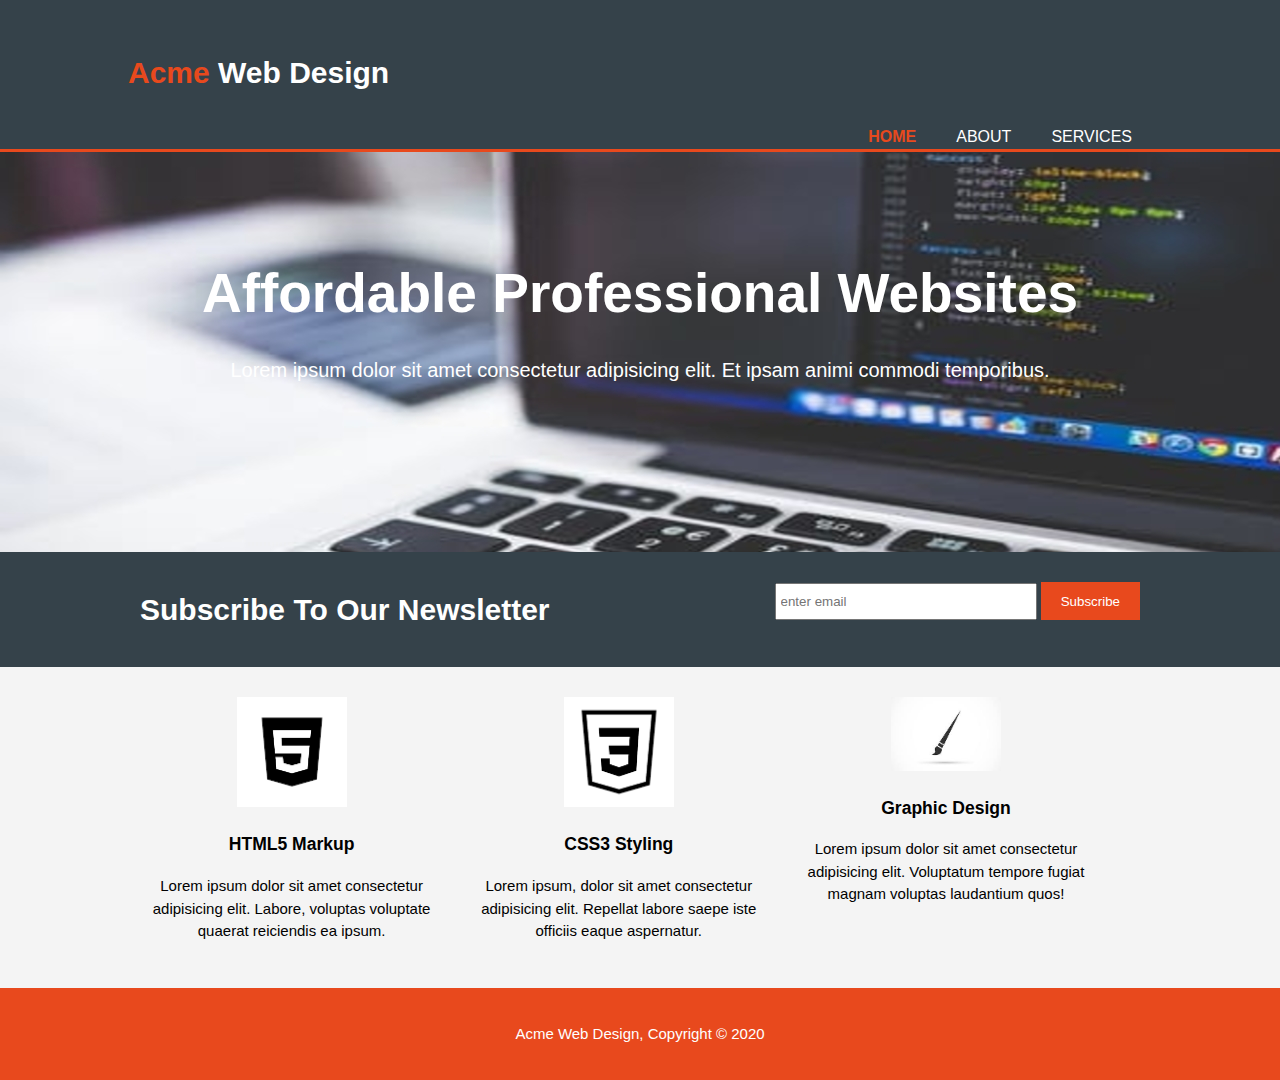
<file: index.html>
<!DOCTYPE html>
<html lang="en">
<head>
    <meta charset="UTF-8">
    <meta name="viewport" content="width=device-width, initial-scale=1.0">
    <meta name="description" content="Affordable and professional web design">
    <meta name="author" content="VBTHEBEARDEDONE">
    <title>Acme Web Design | Welcome</title>
    <link rel="stylesheet" href="./styles.css">
</head>
<body>
    <header>
        <div class="container">
          <div id="branding">
             <h1><span class="highlight">Acme</span> Web Design</h1>
          </div>
           <nav>
                <ul>
                    <li class="current"><a href="index.html">HOME</a></li>
                    <li><a href="about.html">ABOUT</a></li>
                    <li><a href="services.html">SERVICES</a></li>
                </ul>
           </nav>
        </div>
    </header>
    
    <section id="showcase">
        <div class="container">
            <h1>Affordable Professional Websites</h1>
            <p>Lorem ipsum dolor sit amet consectetur adipisicing elit. Et ipsam animi commodi temporibus.</p>
        </div>
    </section>

    <section id="newsletter">
        <div class="container">
            <h1>Subscribe To Our Newsletter</h1>
          <form action="">
            <input type="email" name="email" id="" placeholder="enter email">
            <button type="submit" class="button-1">Subscribe</button>
          </form>
        </div>
    </section>

    <section id="boxes">
        <div class="container">
            <div class="box">
                <img src="htmllogo.png" alt="Html lettering">
                <h3>HTML5 Markup</h3>
                <p>Lorem ipsum dolor sit amet consectetur adipisicing elit. Labore, voluptas voluptate quaerat reiciendis ea ipsum.</p>
            </div>
            <div class="box">
                <img src="CSS3logo.png" alt="logo of CSS3">
                <h3>CSS3 Styling</h3>
                <p>Lorem ipsum, dolor sit amet consectetur adipisicing elit. Repellat labore saepe iste officiis eaque aspernatur.</p>
            </div>
            <div class="box">
                <img src="brushlogo.jpg" alt="black paint brush">
                <h3>Graphic Design</h3>
                <p>Lorem ipsum dolor sit amet consectetur adipisicing elit. Voluptatum tempore fugiat magnam voluptas laudantium quos!</p>
            </div>
        </div>
    </section>

    <footer>
        <p>Acme Web Design, Copyright &copy; 2020</p>
    </footer>









</body>
</html>
</file>
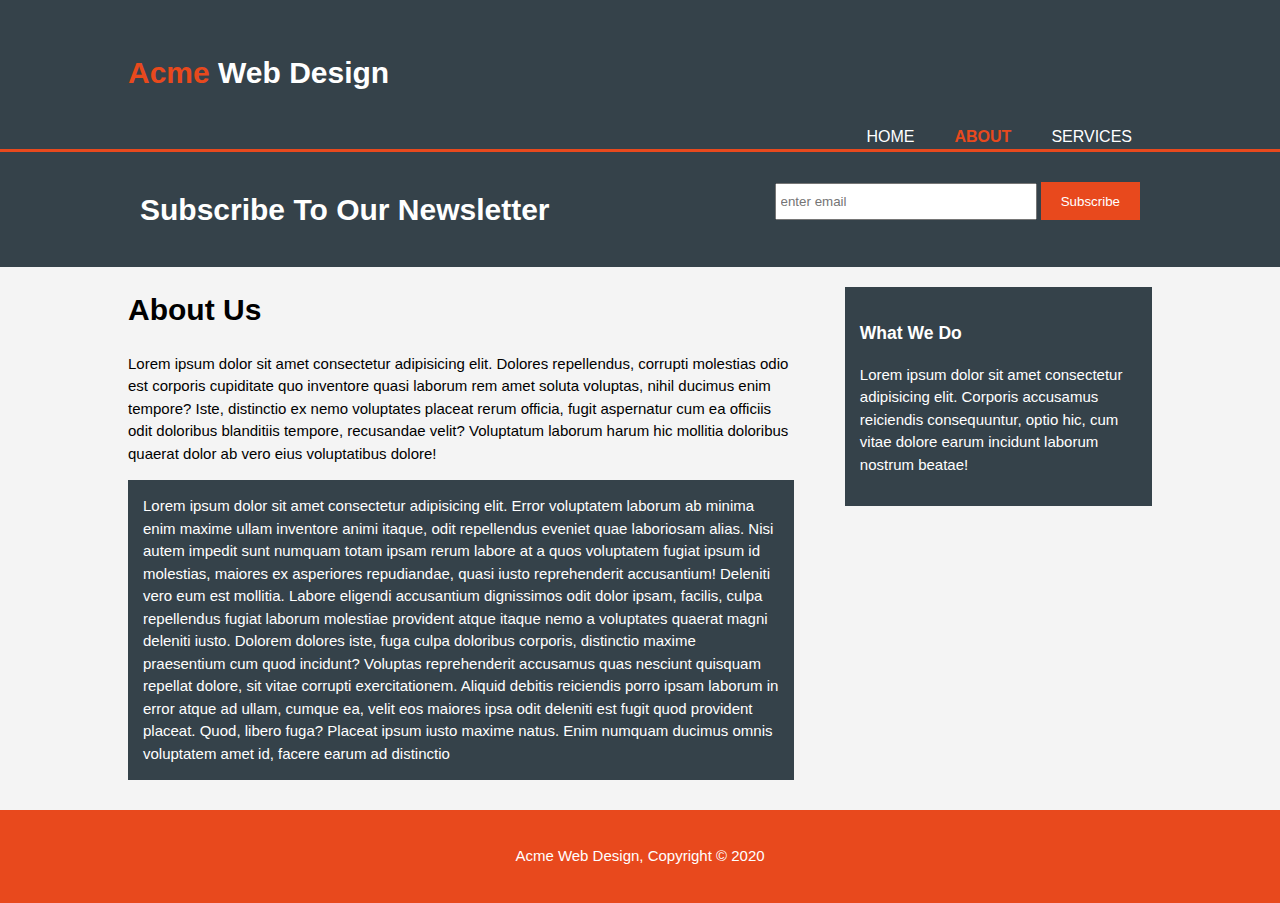
<file: about.html>
<!DOCTYPE html>
<html lang="en">
<head>
    <meta charset="UTF-8">
    <meta name="viewport" content="width=device-width, initial-scale=1.0">
    <link rel="stylesheet" href="./styles.css">
    <title>Acme Web Design | About</title>
</head>
<body>
    <header>
        <div class="container">
            <div id="branding">
                <h1><span class="highlight">Acme</span> Web Design</h1>
            </div>
            <nav>
                <ul>
                    <li><a href="index.html">HOME</a></li>
                    <li class="current"><a href="about.html">ABOUT</a></li>
                    <li><a href="services.html">SERVICES</a></li>
                </ul>
            </nav>
        </div>
    </header>

    <section id="newsletter">
        <div class="container">
            <h1>Subscribe To Our Newsletter</h1>
            <form action="">
                <input type="email" name="email" id="" placeholder="enter email">
                <button type="submit" class="button-1">Subscribe</button>
            </form>
        </div>
    </section>

    <section id="main">
        <div class="container">
            <article id="main-col">
                <h1 class="pageTitle">About Us</h1>
                <p>Lorem ipsum dolor sit amet consectetur adipisicing elit. Dolores repellendus, corrupti molestias odio est corporis cupiditate quo inventore quasi laborum rem amet soluta voluptas, nihil ducimus enim tempore? Iste, distinctio ex nemo voluptates placeat rerum officia, fugit aspernatur cum ea officiis odit doloribus blanditiis tempore, recusandae velit? Voluptatum laborum harum hic mollitia doloribus quaerat dolor ab vero eius voluptatibus dolore! </p>

                <p class="dark">Lorem ipsum dolor sit amet consectetur adipisicing elit. Error voluptatem laborum ab minima enim maxime ullam inventore animi itaque, odit repellendus eveniet quae laboriosam alias. Nisi autem impedit sunt numquam totam ipsam rerum labore at a quos voluptatem fugiat ipsum id molestias, maiores ex asperiores repudiandae, quasi iusto reprehenderit accusantium! Deleniti vero eum est mollitia. Labore eligendi accusantium dignissimos odit dolor ipsam, facilis, culpa repellendus fugiat laborum molestiae provident atque itaque nemo a voluptates quaerat magni deleniti iusto. Dolorem dolores iste, fuga culpa doloribus corporis, distinctio maxime praesentium cum quod incidunt? Voluptas reprehenderit accusamus quas nesciunt quisquam repellat dolore, sit vitae corrupti exercitationem. Aliquid debitis reiciendis porro ipsam laborum in error atque ad ullam, cumque ea, velit eos maiores ipsa odit deleniti est fugit quod provident placeat. Quod, libero fuga? Placeat ipsum iusto maxime natus. Enim numquam ducimus omnis voluptatem amet id, facere earum ad distinctio </p>
            </article>

            <aside id="sidebar">
                <div class="dark">
                    <h3>What We Do</h3>
                    <p>Lorem ipsum dolor sit amet consectetur adipisicing elit. Corporis accusamus reiciendis consequuntur, optio hic, cum vitae dolore earum incidunt laborum nostrum beatae!</p>
                </div>
            </aside>
            
        </div>
    </section>



    <footer>
        <p>Acme Web Design, Copyright &copy; 2020</p>
    </footer>






</body>
</html>
</file>
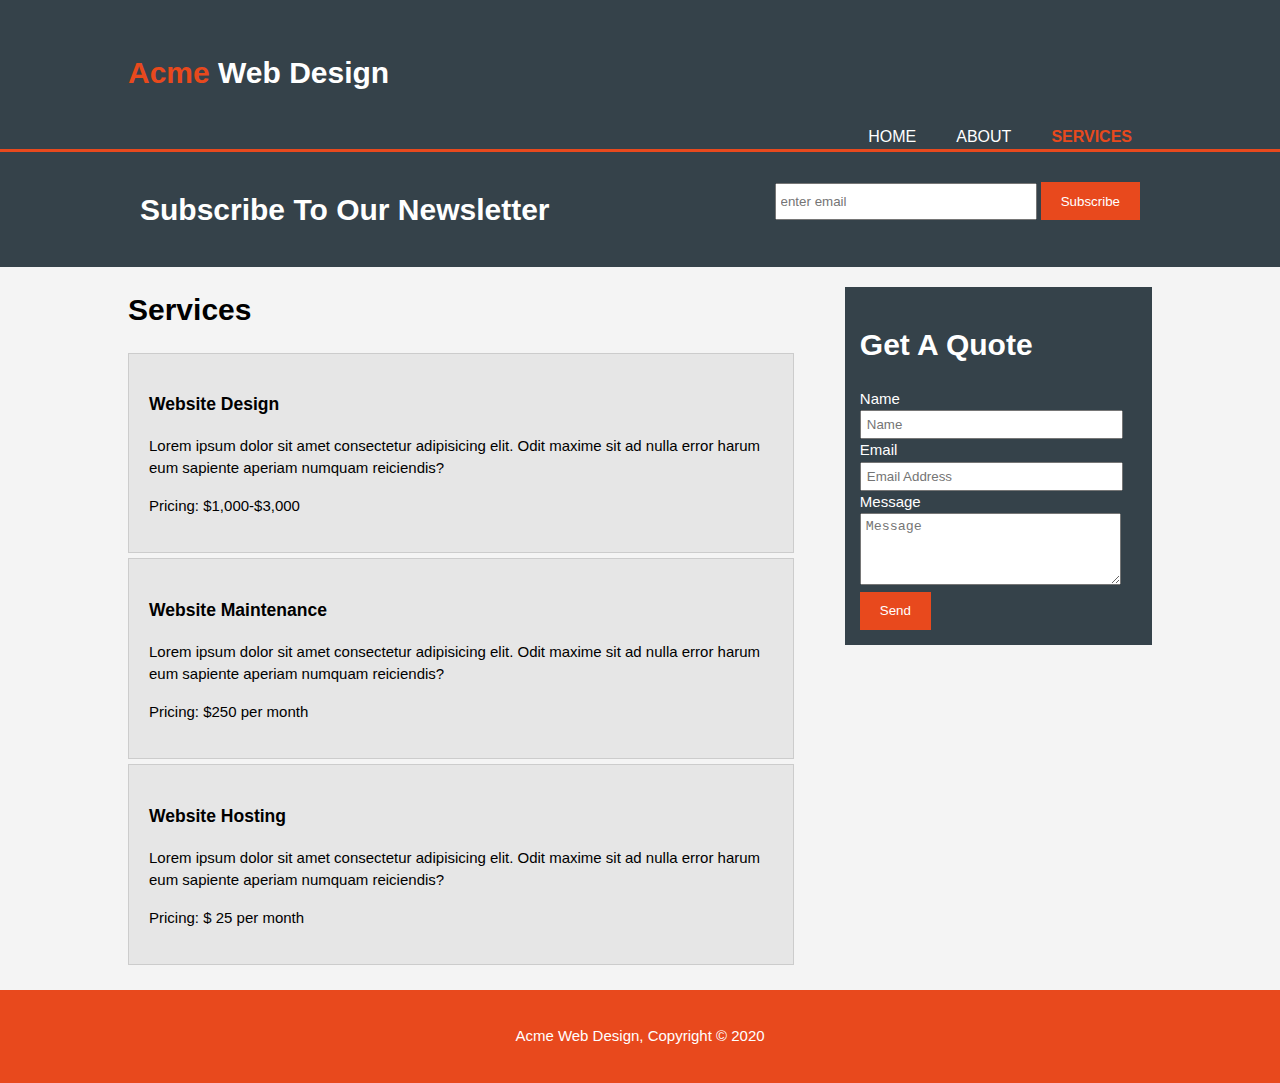
<file: services.html>
<!DOCTYPE html>
<html lang="en">

<head>
    <meta charset="UTF-8">
    <meta name="viewport" content="width=device-width, initial-scale=1.0">
    <link rel="stylesheet" href="./styles.css">
    <title>Acme Web Design | Services</title>
</head>

<body>
    <header>
        <div class="container">
            <div id="branding">
                <h1><span class="highlight">Acme</span> Web Design</h1>
            </div>
            <nav>
                <ul>
                    <li><a href="index.html">HOME</a></li>
                    <li><a href="about.html">ABOUT</a></li>
                    <li class="current"><a href="services.html">SERVICES</a></li>
                </ul>
            </nav>
        </div>
    </header>

    <section id="newsletter">
        <div class="container">
            <h1>Subscribe To Our Newsletter</h1>
            <form action="">
                <input type="email" name="email" id="" placeholder="enter email">
                <button type="submit" class="button-1">Subscribe</button>
            </form>
        </div>
    </section>

    <section id="main">
        <div class="container">
            <article id="main-col">
                <h1 class="pageTitle">Services</h1>
                <ul id="services">
                    <li>
                        <h3>Website Design</h3>
                        <p>Lorem ipsum dolor sit amet consectetur adipisicing elit. Odit maxime sit ad nulla error harum eum sapiente aperiam numquam reiciendis?</p>
                        <p>Pricing: $1,000-$3,000</p>
                    </li>
                    <li>
                        <h3>Website Maintenance</h3>
                        <p>Lorem ipsum dolor sit amet consectetur adipisicing elit. Odit maxime sit ad nulla error harum eum sapiente
                            aperiam numquam reiciendis?</p>
                        <p>Pricing: $250 per month</p>
                    </li>
                    <li>
                        <h3>Website Hosting</h3>
                        <p>Lorem ipsum dolor sit amet consectetur adipisicing elit. Odit maxime sit ad nulla error harum eum sapiente
                            aperiam numquam reiciendis?</p>
                        <p>Pricing: $ 25 per month</p>
                    </li>
                </ul> 
            </article>

            <aside id="sidebar">
                <div class="dark">
                    <h1>Get A Quote</h1>
                        <form action="" class="quote">
                            <div>
                                <label for="name">Name</label><br>
                                <input type="text" name="name" placeholder="Name">
                            </div>
                            <div>
                                <label for="email">Email</label><br>
                                <input type="email" name="" id="" placeholder="Email Address">
                            </div>
                            <div>
                                <label for="message">Message</label><br>
                                <textarea name="" id="" cols="30" rows="4" placeholder="Message"></textarea>
                            </div>
                            <button class="button-1" type="submit">Send</button>
                        </form>
                </div>
            </aside>
        </div>
    </section>



    <footer>
        <p>Acme Web Design, Copyright &copy; 2020</p>
    </footer>






</body>

</html>
</file>
<file: styles.css>
body {
  font-family: Arial, Helvetica, sans-serif;
  font-size: 15px;
  line-height: 1.5;
  padding: 0;
  margin: 0;
  background-color: #f4f4f4;
}

/*Global*/

.container {
  width: 80%;
  margin: auto;
  overflow: hidden;
}

ul {
  margin: 0;
  padding: 0;
}

.button-1[type="submit"] {
  height: 38px;
  color: #fff;
  background-color: #e8491d;
  border: none;
  padding-left: 20px;
  padding-right: 20px;
}

.dark {
  background-color: #35424a;
  color: #fff;
  padding: 15px;
  margin-top: 10px;
  margin-bottom: 10px;
}

.button-1:hover {
  color: #cccccc;
}

/*Header*/

header {
  background-color: #35424a;
  color: #fff;
  padding-top: 30px;
  min-height: 70px;
  border-bottom: #e8491d 3px solid;
}

header a {
  color: #fff;
  text-decoration: none;
  text-transform: uppercase;
  font-size: 16px;
}

header li {
  float: left;
  display: inline;
  padding: 0 20px;
}

header nav {
  float: right;
  margin-top: 10px;
}

header a:hover,
header .current a:hover {
  color: #cccccc;
  font-weight: bold;
}

header#branding {
  float: left;
}

header#branding h1 {
  margin: 0;
}

header .highlight,
header .current a {
  color: #e8491d;
  font-weight: bold;
}

/*Showcase*/

#showcase {
  min-height: 400px;
  background: url("./Webp.net-resizeimage.jpg") no-repeat 0 -100px;
  text-align: center;
  color: #fff;
}

#showcase h1 {
  margin-top: 100px;
  font-size: 55px;
  margin-bottom: 10px;
}

#showcase p {
  font-size: 20px;
}

/*Newsletter*/

#newsletter {
  padding: 15px;
  color: #fff;
  background-color: #35424a;
}

#newsletter form {
  float: right;
  margin-top: 15px;
}

#newsletter h1 {
  float: left;
}

#newsletter input[type="email"] {
  padding: 4px;
  height: 25px;
  width: 250px;
}

/*Boxes*/

#boxes .box {
  float: left;
  width: 30%;
  padding: 10px;
  text-align: center;
}

#boxes {
  margin-top: 20px;
}

#boxes .box img {
  width: 110px;
}

/*Sidebar*/

aside#sidebar {
  float: right;
  width: 30%;
  margin-top: 10px;
}

aside#sidebar .quote input,
aside#sidebar .quote textarea {
  width: 90%;
  padding: 5px;
}

/*Main-col*/

article#main-col {
  float: left;
  width: 65%;
}

/*Services*/

ul#services li {
  list-style: none;
  padding: 20px;
  border: 1px solid #cccccc;
  margin-bottom: 5px;
  background-color: #e6e6e6;
}

/*Footer*/

footer {
  text-align: center;
  background-color: #e8491d;
  color: #fff;
  margin-top: 20px;
  padding: 20px;
}

/*Media Queries*/

@media (max-width: 760px) {
  header #branding,
  header nav,
  header nav li,
  #newsletter h1,
  #newsletter form,
  #boxes .box,
  article#main-col,
  aside#sidebar {
    float: none;
    text-align: center;
    width: 100%;
  }

  header {
    padding-bottom: 20px;
  }

  #showcase h1 {
    margin-top: 40px;
  }

  #newsletter button,
  .quote button {
    display: block;
    width: 100%;
  }
  #newsletter form input[type="email"],
  .quote input,
  .quote textarea {
    width: 100%;
    margin-bottom: 5px;
  }
}
</file>
